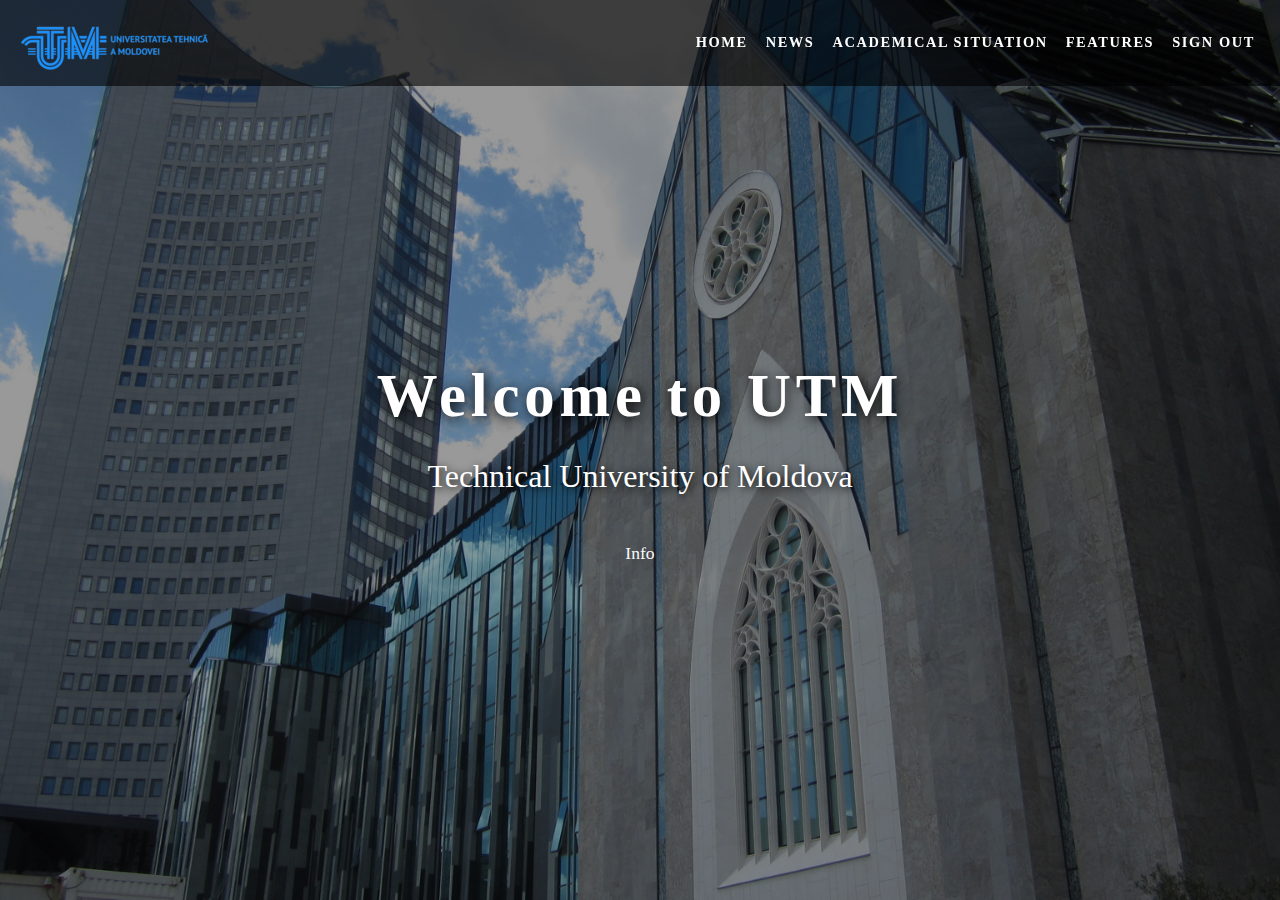
<file: index.html>
<!DOCTYPE html>
<html>
<head>
	<link rel="stylesheet" href="https://stackpath.bootstrapcdn.com/bootstrap/4.4.1/css/bootstrap.min.css" integrity="sha384-Vkoo8x4CGsO3+Hhxv8T/Q5PaXtkKtu6ug5TOeNV6gBiFeWPGFN9MuhOf23Q9Ifjh" crossorigin="anonymous">
	<meta name="viewport" content="width=device-width, initial-scale=1.0">

	<meta charset="utf-8">

	<title>FCIM MOODLE</title>
	<link rel="stylesheet" type="text/css" href="css/style.css">

</head>
<body data-spy="scroll" data-target="#navbarResponsive">
	<header>
		<div id="home">
		<nav class="navbar navbar-expand-md navbar-dark bg-dark fixed-top">
			<a class="navbar-brand" href="#"><img src="images/logo.png"></a>
			<button class="navbar-toggler" type="button" data-toggle="collapse" data-target="#navbarResponsive">
			<span class="navbar-toggler-icon"></span>
			</button>
			<div class="collapse navbar-collapse" id="navbarResponsive">
				<ul class="navbar-nav ml-auto">
					<li class="nav-item">
						<a class="nav-link active" href="#home">Home</a>
					</li>
					<li class="nav-item">
						<a class="nav-link active" href="news.html">News</a>
					</li>
					<li class="nav-item">
						<a class="nav-link active" href="situation.html">Academical Situation</a>
					</li>
					<li class="nav-item">
						<a class="nav-link active" href="features.html">Features</a>
					</li>
					<li class="nav-item">
						<a class="nav-link active" href="#">SIGN OUT</a>
					</li>
				</ul>
			 </div>
		 </nav>
		</div>
	</header>
<div class="caption text-center">
	<h1>Welcome to UTM</h1>
	<h3>Technical University of Moldova</h3>
	<a class="btn btn-outline-light btn-lg" href="about.html">Info</a>
	
</div>


 <script src="https://code.jquery.com/jquery-3.4.1.slim.min.js" integrity="sha384-J6qa4849blE2+poT4WnyKhv5vZF5SrPo0iEjwBvKU7imGFAV0wwj1yYfoRSJoZ+n" crossorigin="anonymous"></script>
 <script src="https://cdn.jsdelivr.net/npm/popper.js@1.16.0/dist/umd/popper.min.js" integrity="sha384-Q6E9RHvbIyZFJoft+2mJbHaEWldlvI9IOYy5n3zV9zzTtmI3UksdQRVvoxMfooAo" crossorigin="anonymous"></script>
 <script src="https://stackpath.bootstrapcdn.com/bootstrap/4.4.1/js/bootstrap.min.js" integrity="sha384-wfSDF2E50Y2D1uUdj0O3uMBJnjuUD4Ih7YwaYd1iqfktj0Uod8GCExl3Og8ifwB6" crossorigin="anonymous"></script>
</body>
</html>
</file>
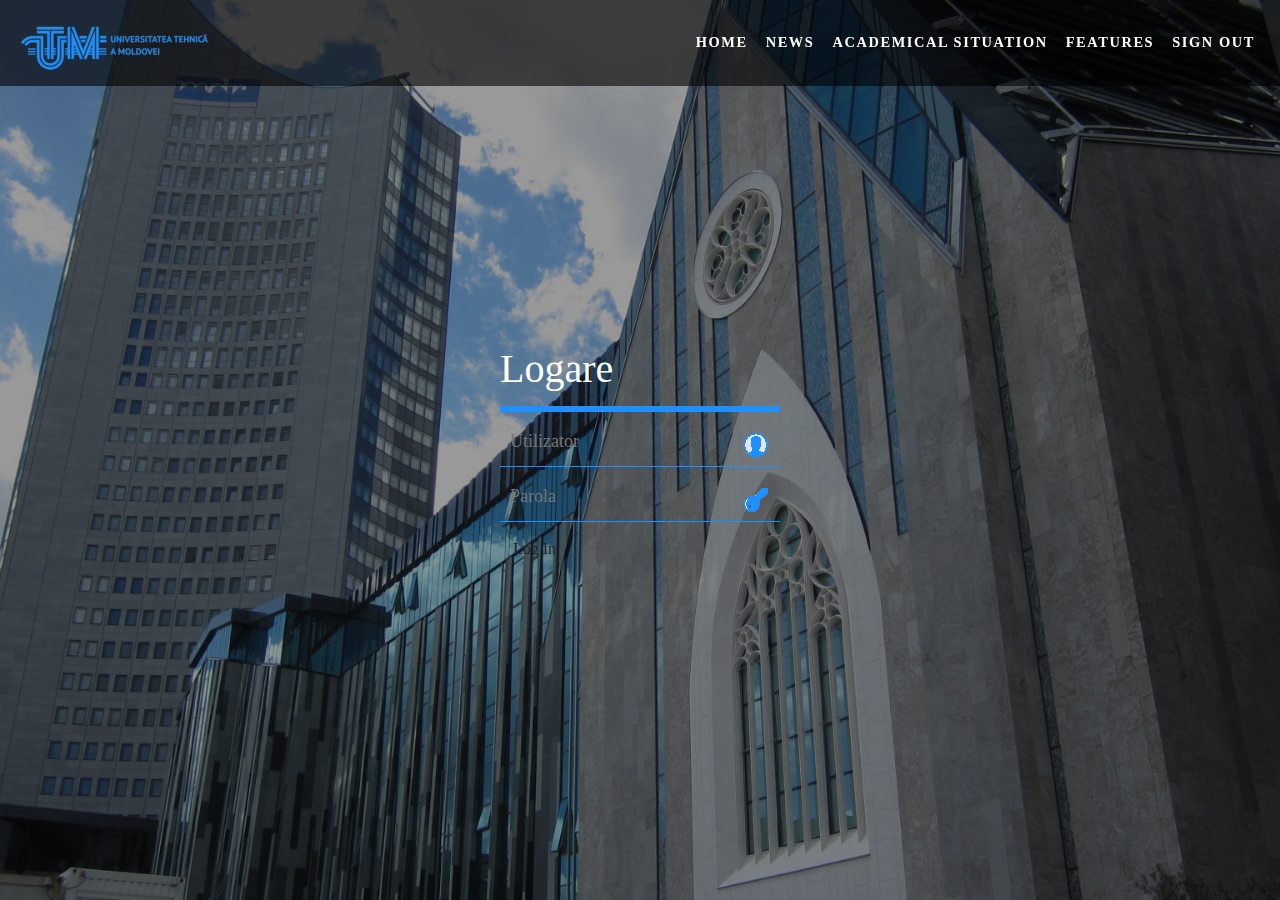
<file: features.html>
<!DOCTYPE html>
<html>
<head>
	<link rel="stylesheet" href="https://stackpath.bootstrapcdn.com/bootstrap/4.4.1/css/bootstrap.min.css" integrity="sha384-Vkoo8x4CGsO3+Hhxv8T/Q5PaXtkKtu6ug5TOeNV6gBiFeWPGFN9MuhOf23Q9Ifjh" crossorigin="anonymous">

</body>
	<meta charset="utf-8">
	<title>FCIM MOODLE</title>
	<link rel="stylesheet" type="text/css" href="css/style.css">

</head>
<body data-spy="scroll" data-target="#navbarResponsive">
	<header>
		<div id="home">
		<nav class="navbar navbar-expand-md navbar-dark bg-dark fixed-top">
			<a class="navbar-brand" href="#"><img src="images/logo.png"></a>
			<button class="navbar-toggler" type="button" data-toggle="collapse" data-target="#navbarResponsive">
			<span class="navbar-toggler-icon"></span>
			</button>
			<div class="collapse navbar-collapse" id="navbarResponsive">
				<ul class="navbar-nav ml-auto">
					<li class="nav-item">
						<a class="nav-link active" href="index.html">Home</a>
					</li>
					<li class="nav-item">
						<a class="nav-link active" href="news.html">News</a>
					</li>
					<li class="nav-item">
						<a class="nav-link active" href="situation.html">Academical Situation</a>
					</li>
					<li class="nav-item">
						<a class="nav-link active" href="features.html">Features</a>
					</li>
					<li class="nav-item">
						<a class="nav-link active" href="#">SIGN OUT</a>
					</li>
				</ul>
			 </div>
		 </nav>
		</div>
	</header>
<div id="news" class="offset">
	
</div>
<div id="sit" class="offset">
	
</div>
<div id="fet" class="offset">
	
</div>
<div id="cl" class="offset">
	
</div>

	


<div class="login-box">
	<h2>Logare</h2>
	<div class="textbox">
		<img class="inos" src="images/user.png">
		<input type="text" placeholder="Utilizator" name="" value="">
	</div>

	<div class="textbox">
		<img src="images/key.png">
		<input type="password" placeholder="Parola" name="" value="">
	</div>
	<input class="btn" type="button" name="" value="Log In">
</div>
 <script src="https://code.jquery.com/jquery-3.4.1.slim.min.js" integrity="sha384-J6qa4849blE2+poT4WnyKhv5vZF5SrPo0iEjwBvKU7imGFAV0wwj1yYfoRSJoZ+n" crossorigin="anonymous"></script>
 <script src="https://cdn.jsdelivr.net/npm/popper.js@1.16.0/dist/umd/popper.min.js" integrity="sha384-Q6E9RHvbIyZFJoft+2mJbHaEWldlvI9IOYy5n3zV9zzTtmI3UksdQRVvoxMfooAo" crossorigin="anonymous"></script>
 <script src="https://stackpath.bootstrapcdn.com/bootstrap/4.4.1/js/bootstrap.min.js" integrity="sha384-wfSDF2E50Y2D1uUdj0O3uMBJnjuUD4Ih7YwaYd1iqfktj0Uod8GCExl3Og8ifwB6" crossorigin="anonymous"></script>
</body>
</html>
</file>
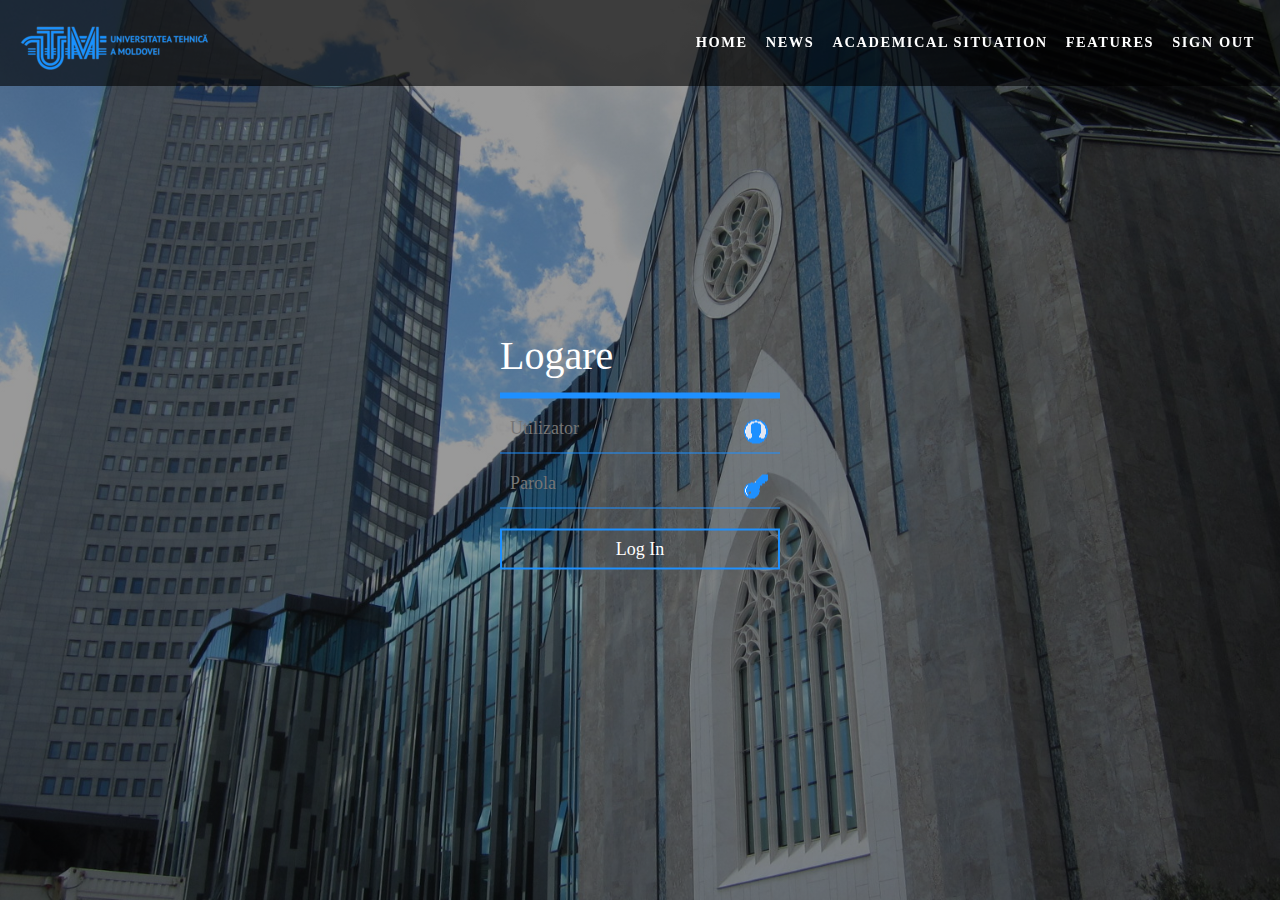
<file: news.html>
<!DOCTYPE html>
<html>
<head>
	<link rel="stylesheet" href="https://stackpath.bootstrapcdn.com/bootstrap/4.4.1/css/bootstrap.min.css" integrity="sha384-Vkoo8x4CGsO3+Hhxv8T/Q5PaXtkKtu6ug5TOeNV6gBiFeWPGFN9MuhOf23Q9Ifjh" crossorigin="anonymous">

</body>
	<meta charset="utf-8">
	<title>FCIM MOODLE</title>
	<link rel="stylesheet" type="text/css" href="css/style.css">

</head>
<body data-spy="scroll" data-target="#navbarResponsive">
	<header>
		<div id="home">
		<nav class="navbar navbar-expand-md navbar-dark bg-dark fixed-top">
			<a class="navbar-brand" href="#"><img src="images/logo.png"></a>
			<button class="navbar-toggler" type="button" data-toggle="collapse" data-target="#navbarResponsive">
			<span class="navbar-toggler-icon"></span>
			</button>
			<div class="collapse navbar-collapse" id="navbarResponsive">
				<ul class="navbar-nav ml-auto">
					<li class="nav-item">
						<a class="nav-link active" href="index.html">Home</a>
					</li>
					<li class="nav-item">
						<a class="nav-link active" href="news.html">News</a>
					</li>
					<li class="nav-item">
						<a class="nav-link active" href="situation.html">Academical Situation</a>
					</li>
					<li class="nav-item">
						<a class="nav-link active" href="features.html">Features</a>
					</li>
					<li class="nav-item">
						<a class="nav-link active" href="#">SIGN OUT</a>
					</li>
				</ul>
			 </div>
		 </nav>
		</div>
	</header>

	


<div class="login-box">
	<h2>Logare</h2>
	<div class="textbox">
		<img class="inos" src="images/user.png">
		<input type="text" placeholder="Utilizator" name="" value="">
	</div>

	<div class="textbox">
		<img src="images/key.png">
		<input type="password" placeholder="Parola" name="" value="">
	</div>
	<input class="btn1" type="button" name="" value="Log In">
</div>
 <script src="https://code.jquery.com/jquery-3.4.1.slim.min.js" integrity="sha384-J6qa4849blE2+poT4WnyKhv5vZF5SrPo0iEjwBvKU7imGFAV0wwj1yYfoRSJoZ+n" crossorigin="anonymous"></script>
 <script src="https://cdn.jsdelivr.net/npm/popper.js@1.16.0/dist/umd/popper.min.js" integrity="sha384-Q6E9RHvbIyZFJoft+2mJbHaEWldlvI9IOYy5n3zV9zzTtmI3UksdQRVvoxMfooAo" crossorigin="anonymous"></script>
 <script src="https://stackpath.bootstrapcdn.com/bootstrap/4.4.1/js/bootstrap.min.js" integrity="sha384-wfSDF2E50Y2D1uUdj0O3uMBJnjuUD4Ih7YwaYd1iqfktj0Uod8GCExl3Og8ifwB6" crossorigin="anonymous"></script>
</body>
</html>
</file>
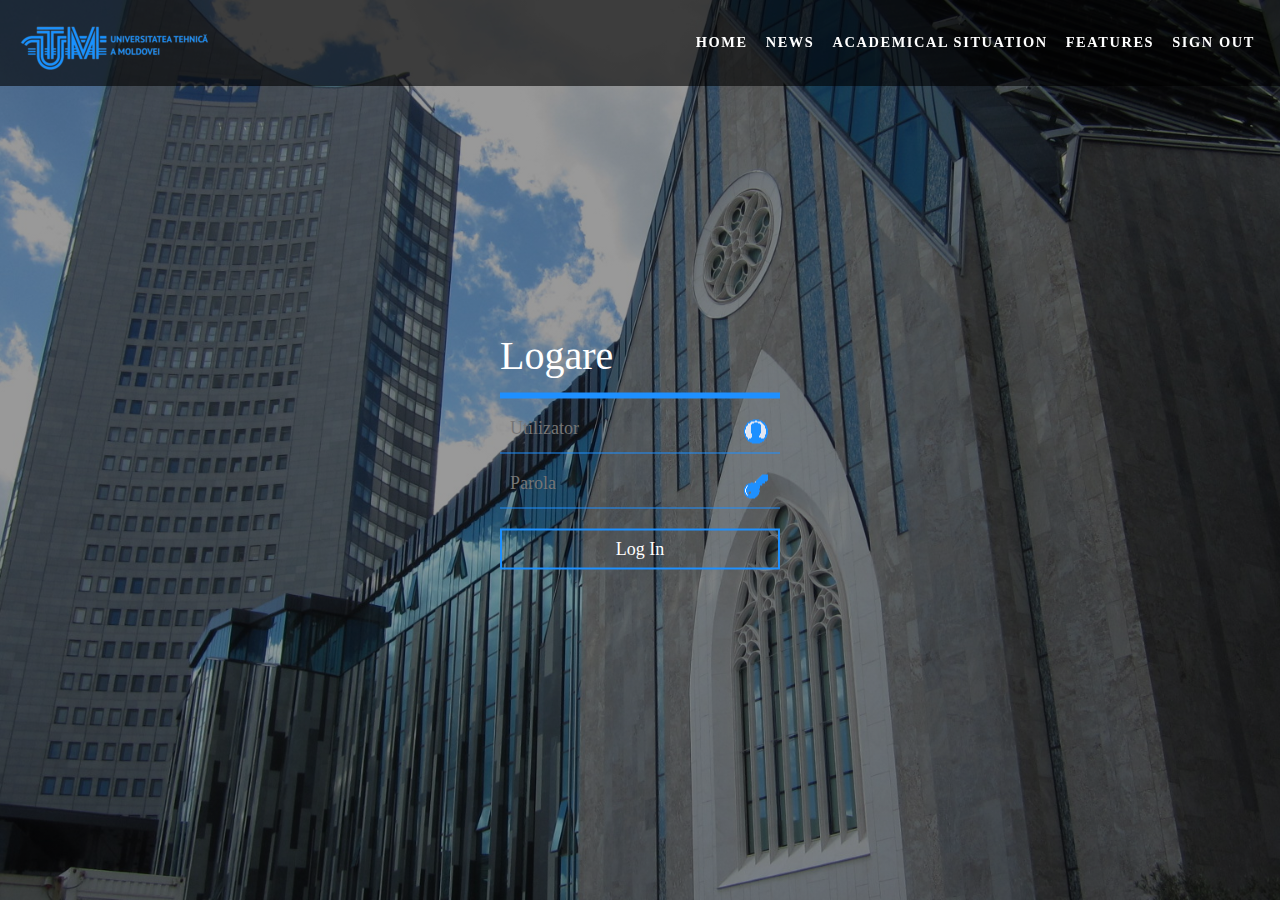
<file: situation.html>
<!DOCTYPE html>
<html>
<head>
	<link rel="stylesheet" href="https://stackpath.bootstrapcdn.com/bootstrap/4.4.1/css/bootstrap.min.css" integrity="sha384-Vkoo8x4CGsO3+Hhxv8T/Q5PaXtkKtu6ug5TOeNV6gBiFeWPGFN9MuhOf23Q9Ifjh" crossorigin="anonymous">

</body>
	<meta charset="utf-8">
	<title>FCIM MOODLE</title>
	<link rel="stylesheet" type="text/css" href="css/style.css">

</head>
<body data-spy="scroll" data-target="#navbarResponsive">
	<header>
		<div id="home">
		<nav class="navbar navbar-expand-md navbar-dark bg-dark fixed-top">
			<a class="navbar-brand" href="#"><img src="images/logo.png"></a>
			<button class="navbar-toggler" type="button" data-toggle="collapse" data-target="#navbarResponsive">
			<span class="navbar-toggler-icon"></span>
			</button>
			<div class="collapse navbar-collapse" id="navbarResponsive">
				<ul class="navbar-nav ml-auto">
					<li class="nav-item">
						<a class="nav-link active" href="index.html">Home</a>
					</li>
					<li class="nav-item">
						<a class="nav-link active" href="news.html">News</a>
					</li>
					<li class="nav-item">
						<a class="nav-link active" href="situation.html">Academical Situation</a>
					</li>
					<li class="nav-item">
						<a class="nav-link active" href="features.html">Features</a>
					</li>
					<li class="nav-item">
						<a class="nav-link active" href="#">SIGN OUT</a>
					</li>
				</ul>
			 </div>
		 </nav>
		</div>
	</header>


	


<div class="login-box">
	<h2>Logare</h2>
	<div class="textbox">
		<img class="inos" src="images/user.png">
		<input type="text" placeholder="Utilizator" name="" value="">
	</div>

	<div class="textbox">
		<img src="images/key.png">
		<input type="password" placeholder="Parola" name="" value="">
	</div>
	<input class="btn1" type="button" name="" value="Log In">
</div>
 <script src="https://code.jquery.com/jquery-3.4.1.slim.min.js" integrity="sha384-J6qa4849blE2+poT4WnyKhv5vZF5SrPo0iEjwBvKU7imGFAV0wwj1yYfoRSJoZ+n" crossorigin="anonymous"></script>
 <script src="https://cdn.jsdelivr.net/npm/popper.js@1.16.0/dist/umd/popper.min.js" integrity="sha384-Q6E9RHvbIyZFJoft+2mJbHaEWldlvI9IOYy5n3zV9zzTtmI3UksdQRVvoxMfooAo" crossorigin="anonymous"></script>
 <script src="https://stackpath.bootstrapcdn.com/bootstrap/4.4.1/js/bootstrap.min.js" integrity="sha384-wfSDF2E50Y2D1uUdj0O3uMBJnjuUD4Ih7YwaYd1iqfktj0Uod8GCExl3Og8ifwB6" crossorigin="anonymous"></script>
</body>
</html>
</file>
<file: css/style.css>
*{
	margin: 0;
	padding: 0;
	font-family: Century Gothic;
}
header{
	background-image: linear-gradient(rgba(0,0,0,0.4),rgba(0,0,0,0.4)), url(../images/1.jpg);
	height: 100vh;
	background-size: cover;
	background-position: center;

}
.navbar{
	text-transform: uppercase;
	font-weight: 700;
	font-size: .9rem;
	letter-spacing: .1rem;
	background: rgba(0,0,0,0.6)!important;
}
/*.navbar-brand img{
	height: 2rem;
}

//*nav{
	width: 100%;
	height: 70px;
	background-color: #fff;*//
}
ul{
	float: right;
	list-style-type: none;
	margin-top: 25px;

}
ul li{
	display: inline-block;
}
ul li a{
	text-decoration: none;
	color: black;
	font-weight:600;
	padding: 5px 20px;
	border: 1px solid transparent;
	transition: 0.6s ease;

}
ul li a:hover{
	background-color: #1E90FF;
	color: #000;
}
ul li.active a{
	background-color: #1E90FF;
	color: #000;

}


.login-box{
	width: 280px;
	position: absolute;
	top: 50%;
	left: 50%;
	transform: translate(-50%,-50%);
	color: white;
}
.login-box h2{
	
	font-size: 40px;
	border-bottom: 6px solid #1E90FF;
	margin: bottom: 50px;
	padding: 13px 0;
}
.textbox{
	
	width: 100%;
	overflow: hidden;
	font-size: 20px;
	padding: 8px 0;
	margin: 8px 0;
	border-bottom: 1px solid #1E90FF;
}
.textbox i{
	width: 26px;
	float: left;
	text-align: center;
}
.textbox input{
	border:none;
	outline: none;
	background: none;
	color: white;
	font-size: 18px;
	width: 80%;
	float: left;
	margin: 0 10px;
}
.btn1{
	width: 100%;
	background: none;
	border: 2px solid #1E90FF;
	color: white;
	padding: 5px;
	font-size: 18px;
	cursor: pointer;
	margin: 12px 0;
}
body
{
	overflow-x: hidden;
	font-family: 'Lato', sans-serif;
	color: #505962;
}
.caption{
	width: 100%;
	max-width: 100%;
	position: absolute;
	top: 40%;
	z-index: 1;
	color: white;
}
.caption h1{
	font-size: 3.8rem;
	font-weight: 700;
	letter-spacing: .3rem;
	text-shadow: .1rem .1rem .8rem black;
	padding-bottom: 1rem;
}
.caption h3{
	font-size: 2rem;
	text-shadow: .1rem .1rem .5rem black;
	padding-bottom: 1.6rem
}
.btn-lg{
	border-width: medium;
	border-radius: 0;
	padding: .6rem 1.3rem;
	font-size: 1.1rem;
	border: 1px solid transparent;

}
@media screen and (max-width: 700px) {

   .caption{
	color: #1E90FF;

}
.btn-lg{
	color: #1E90FF;
  }
}

@media screen and (max-width: 400px) {
 .caption{
	color: #1E90FF;
}
.btn-lg{
	color: #1E90FF;
  }
  }
</file>
